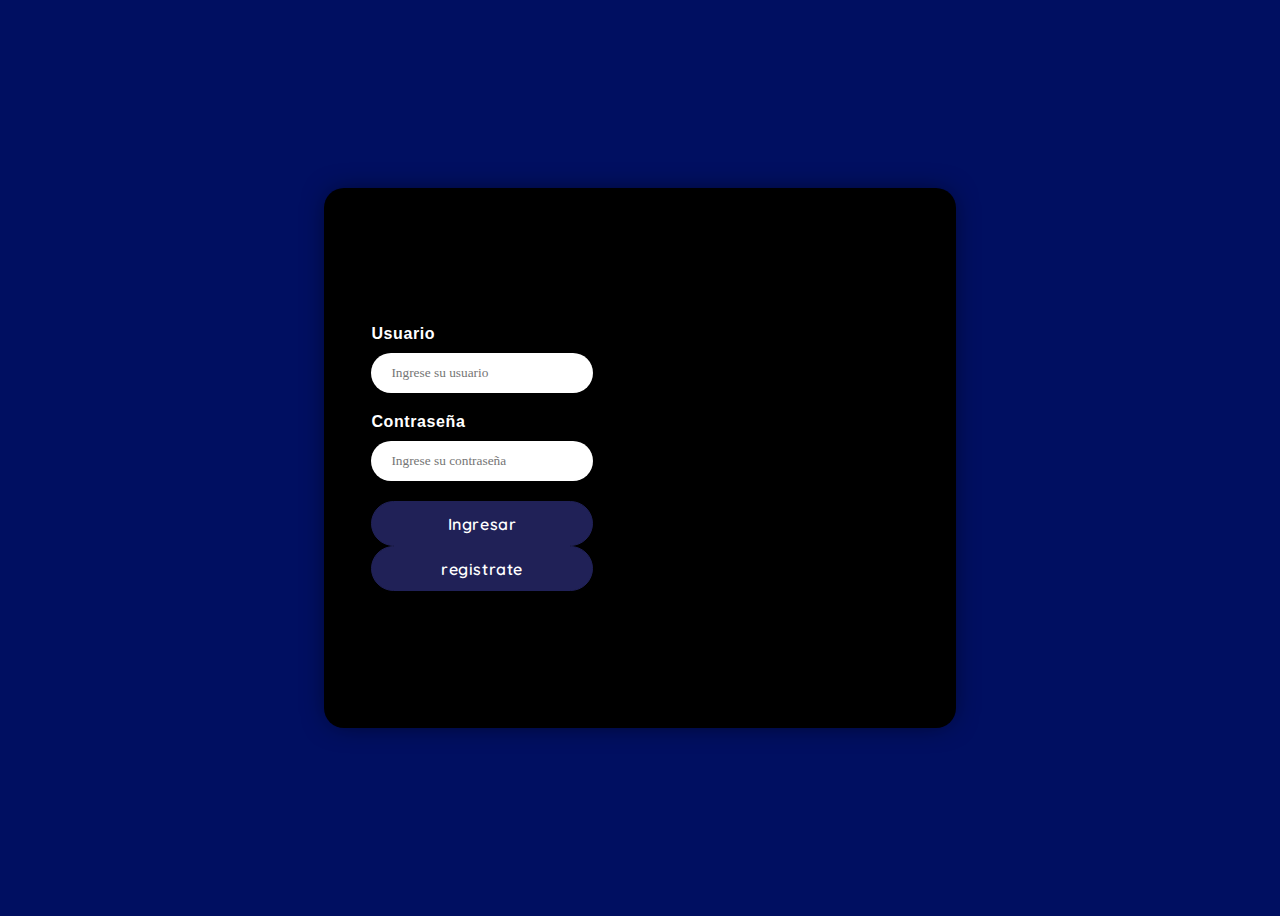
<file: Iniciosesion.html>
<!DOCTYPE html>
<html lang="en">
<head>
    <meta charset="UTF-8">
    <meta name="viewport" content="width=device-width, initial-scale=1.0">
    <link href="login.css" rel="stylesheet" type="text/css">
    <link href="https://fonts.googleapis.com/css2?family=Quicksand:wght@300;400;500;600;700&display=swap" rel="stylesheet">
    <title> Login </title>
</head>
<body>
    
    <div class="container">
        <div class="content">
            <div class="login__inputs">
                <p>
                    <label> Usuario </label>
                    <input type="text" placeholder="Ingrese su usuario">
                </p>
                <p>
                    <label> Contraseña </label>
                    <input type="password" placeholder="Ingrese su contraseña">
                </p>
                <p>
                    <a href="index.html"><button type="submit"> Ingresar </button></a>
                    <a href="registrate.html"><button type="submit">registrate</button></a>
                </p>
            </div>
            <div class="login__img">
                
            </div>
        </div>
    </div>
    
</body>
</html>
</file>
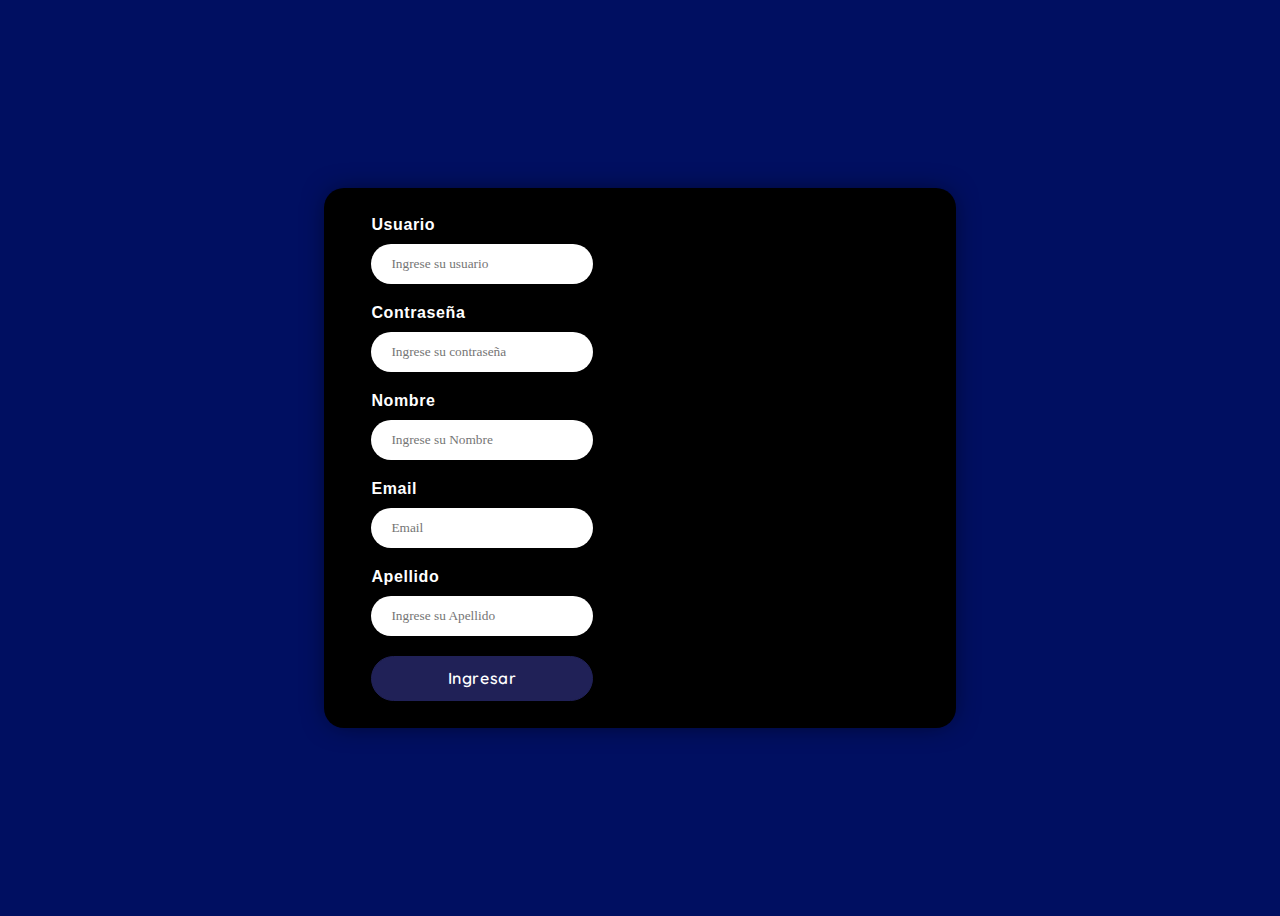
<file: registrate.html>
<!DOCTYPE html>
<html lang="en">
<head>
    <meta charset="UTF-8">
    <meta name="viewport" content="width=device-width, initial-scale=1.0">
    <link href="login.css" rel="stylesheet" type="text/css">
    <link href="https://fonts.googleapis.com/css2?family=Quicksand:wght@300;400;500;600;700&display=swap" rel="stylesheet">
    <title> Registrate </title>
</head>
<body>
    
    <div class="container">
        <div class="content">
            <div class="login__inputs">
                <p>
                    <label> Usuario </label>
                    <input type="text" placeholder="Ingrese su usuario">
                </p>
                <p>
                    <label> Contraseña </label>
                    <input type="password" placeholder="Ingrese su contraseña" required>
                </p>
                <p>
                    <label> Nombre </label>
                    <input type="text" placeholder="Ingrese su Nombre" required>
                </p>
                <p>
                    <label> Email </label>
                    <input type="Email" placeholder="Email" required>
                </p>
                <p>
                    <label> Apellido </label>
                    <input type="text" placeholder="Ingrese su Apellido" required>
                </p>
                <p>
                    <a href="#"><button type="submit"> Ingresar </button></a>
                </p>
            </div>
            <div class="login__img">
                
            </div>
        </div>
    </div>
    
</body>
</html>
</file>
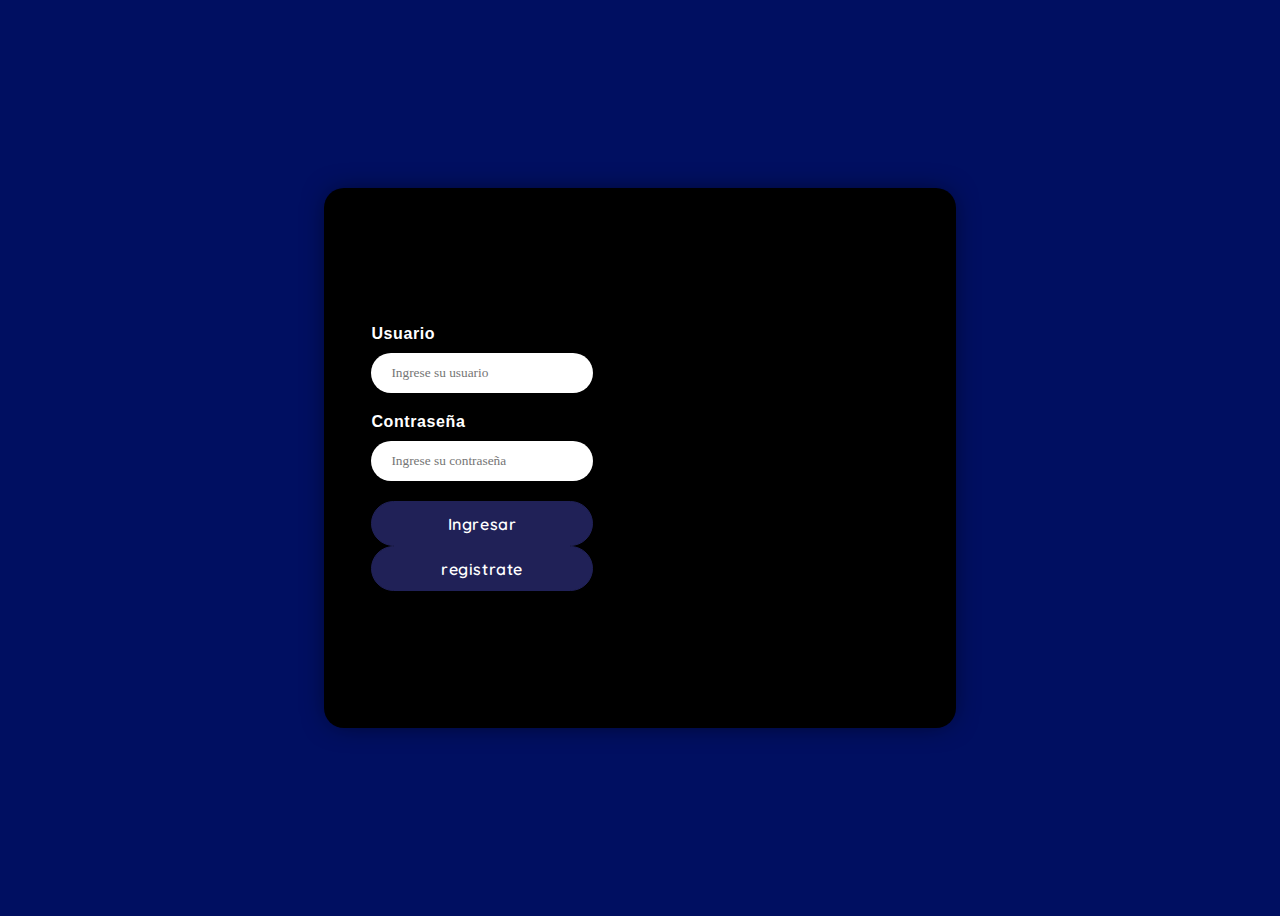
<file: signup.html>
<!DOCTYPE html>
<html lang="en">
<head>
    <meta charset="UTF-8">
    <meta name="viewport" content="width=device-width, initial-scale=1.0">
    <link href="login.css" rel="stylesheet" type="text/css">
    <link href="https://fonts.googleapis.com/css2?family=Quicksand:wght@300;400;500;600;700&display=swap" rel="stylesheet">
    <title> Login </title>
</head>
<body>
    
    <div class="container">
        <div class="content">
            <div class="login__inputs">
                <p>
                    <label> Usuario </label>
                    <input type="text" placeholder="Ingrese su usuario">
                </p>
                <p>
                    <label> Contraseña </label>
                    <input type="password" placeholder="Ingrese su contraseña">
                </p>
                <p>
                    <a href="index.html"><button type="submit"> Ingresar </button></a>
                    <a href="signin.html"><button type="submit">registrate</button></a>
                </p>
            </div>
            <div class="login__img">
                
            </div>
        </div>
    </div>
    
</body>
</html>
</file>
<file: login.css>
body{
    margin: none;
    padding: 0;
    font-family: sans-serif;
    font-weight: 600;
    letter-spacing: 0.6px;
    font-size: 16px;
    background: #9492e4;
    color: rgb(255, 255, 255);
}

.container{
    width: 100%;
    height: 100vh;
    position: relative;
    display: flex;
    justify-content: center;
    align-items: center;
}

.content{
    width: 100%;
    height: 100%;
    display: flex;
    flex-direction: column;
    justify-content: center;
    align-items: center;
}
.login__inputs{
    width: 75%;
    max-width: 600px;
}

.login__inputs p{
    display: flex;
    flex-direction: column;
    width: 100%;
}

.login__inputs p label{
    padding-bottom: 10px;
}

.login__inputs p input{
    height: 40px;
    border: none;
    padding: 0 20px;
    box-sizing: border-box;
    border-radius: 20px;
    color: grey;
    font-family: Cambria, Cochin, Georgia, Times, 'Times New Roman', serif;
}

.login__inputs p button {
    width: 100%;
    height: 45px;
    background:  #202157;
    color:  #ffffff;
    border-radius: 25px;
    border: 1px solid #202157;
    font-family: 'Quicksand';
    font-size: 16px;
    letter-spacing: 0.6px;
    font-weight: 600;
    cursor: pointer;
}
.login__inputs p button:hover {
    opacity: 0.6
}
.login__img {
    visibility: hidden;
}
a {
    text-decoration: none;
    color: #ffffff
}

@media screen and (min-width: 1000px) {
    .login__img {
        visibility: visible;
        border-radius: 0 20px 20px 0;
        width: 100%;
        height: 100%;
        background-image: url(https://i.pinimg.com/564x/f3/24/6f/f3246f0693cd5b9e434b1fdd2dd3e08e.jpg);
        background-size: cover;
        background-repeat: no-repeat;
        background-position: center;
    }
    .login__inputs {
        width: 100%;
        height: 100%;
        margin: auto;
        display: flex;
        flex-direction: column;
        justify-content: center;
        align-items: center;
    }
    .login__inputs p {
        width: 70%;
        margin: 10px 0;
    }
    .content {
        width: 50%;
        background: #000000;
        height: 60%;
        flex-direction: row;
        border-radius: 20px;
        box-shadow: 0px 0px 26px -5px rgba(0,0,0,0.62);
    }
    html, body {
        background: #000f61;
    }
    .login__inputs p:last-child button {
        width: 100%
    }
}
</file>
